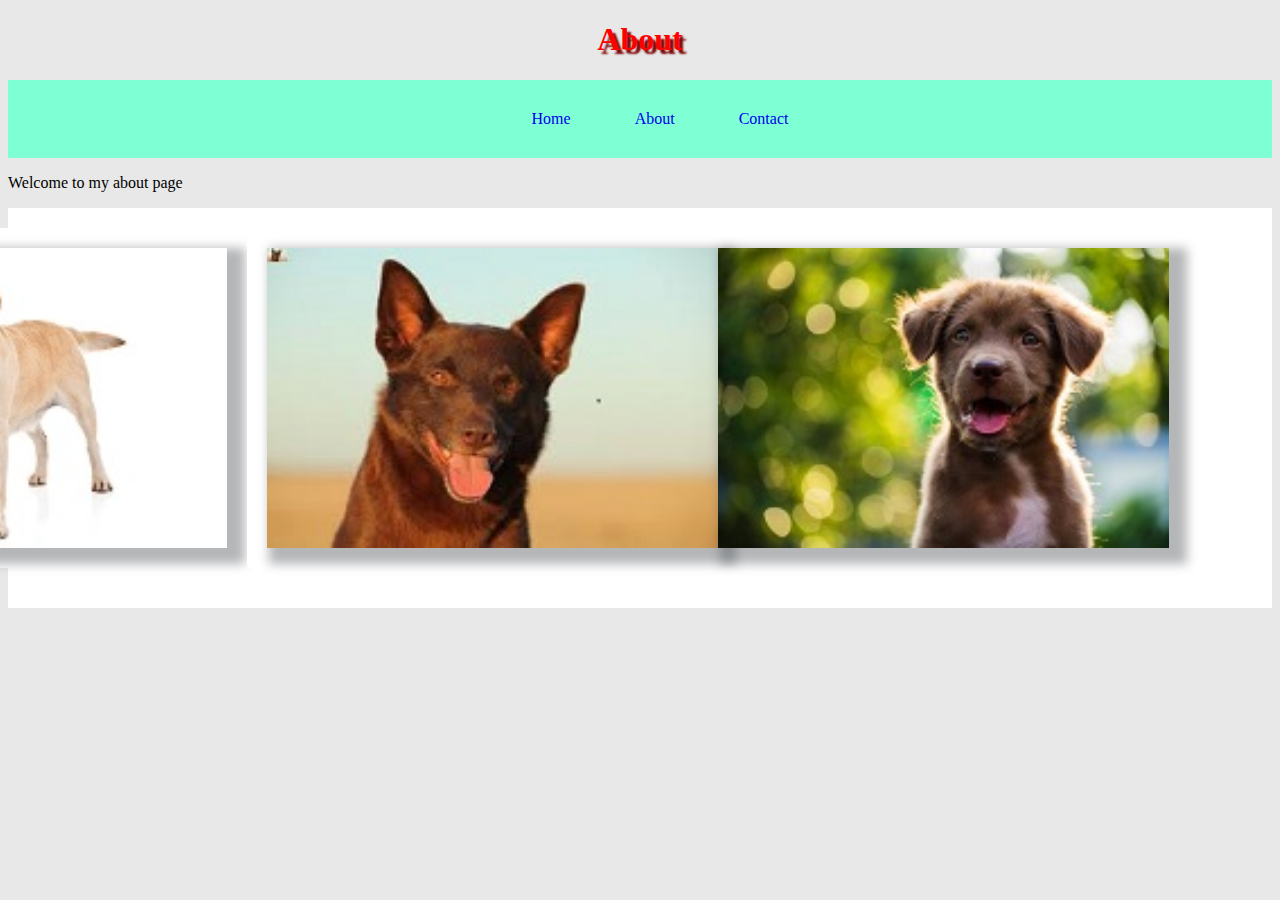
<file: about.html>
<!DOCTYPE html>
<html lang="en">
<head>
    <meta charset="UTF-8">
    <meta name="viewport" content="width=device-width, initial-scale=1.0">
    <title>My About Page</title>
    <link rel="stylesheet" href="style.css">
</head>
<body>
    <h1>About</h1>
    <header>
        <nav>
          <ul>
            <a href="index.html"><li>Home</li></a>
            <a href="about.html"><li>About</li></a>
            <a href="contact.html"><li>Contact</li></a
          </ul>
        </nav>
      </header>
      
    <p>Welcome to my about page</p>
    <div class="wrapper">
      <div class="Box a"><img src="dog1.jpg" alt="dog" height="300px"</div> 
      <div class="Box b"><img src="dog2.jpg" alt="dog"height="300px</div>
      <div class="Box c"></div>
      <div class="Box d"><img src="dog4.jpeg" alt="dog"height="300px</div>
      <div class="Box e"><img src="puppy1.jpg" alt="puppy"height="300px</div>
      <div class="Box f"><img src="puppy2.jpg" alt="puppy"height="300px</div>
    </div>
</body>
</html>
</file>
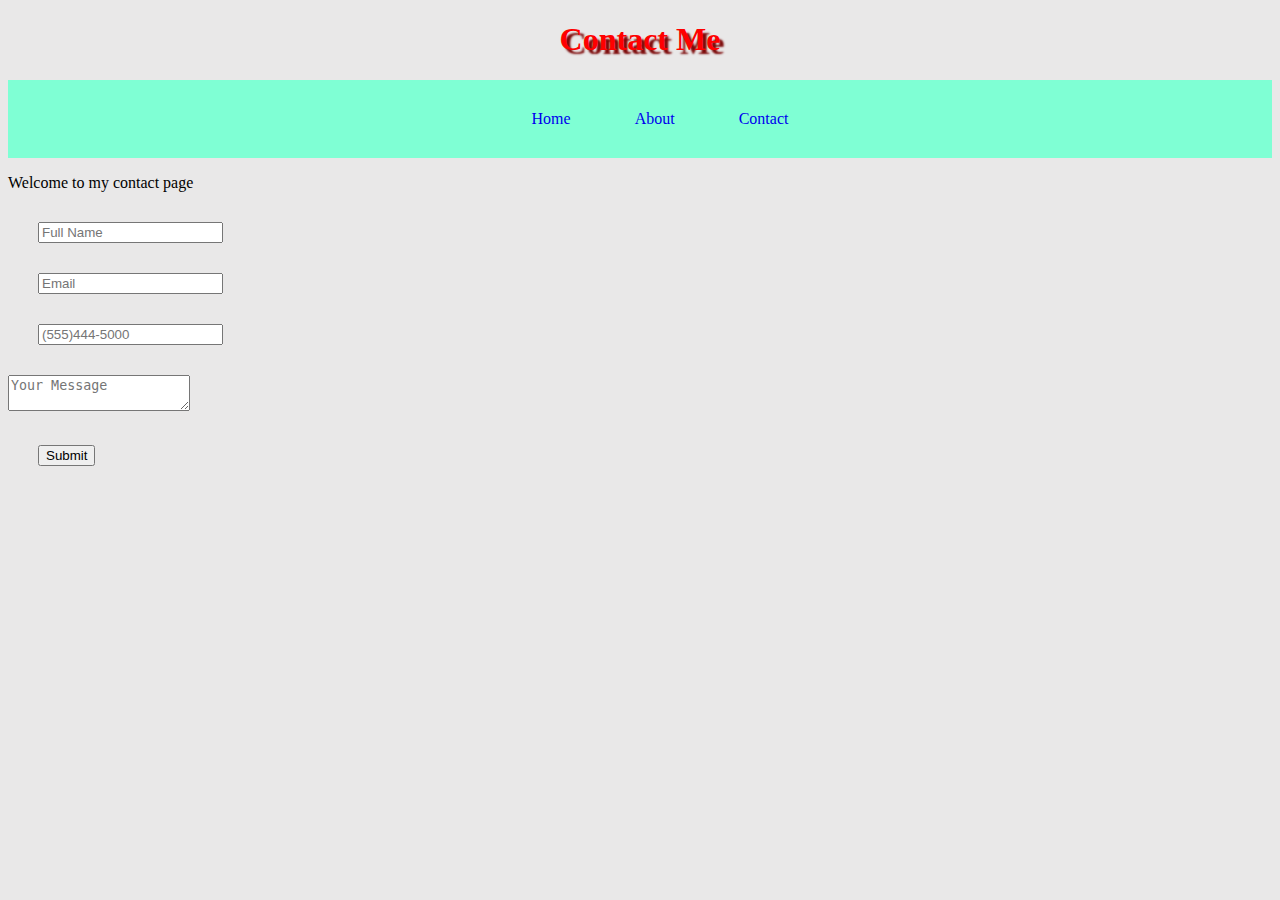
<file: contact.html>
<!DOCTYPE html>
<html lang="en">
<head>
    <meta charset="UTF-8">
    <meta name="viewport" content="width=device-width, initial-scale=1.0">
    <title>Contact Page</title>
    <link rel="stylesheet" href="style.css">
</head>
<body>
    <h1>Contact Me</h1>
    <form name="Contact" method="Port" data-netlife="true"

    <header>
        <nav>
          <ul>
            <a href="index.html"><li>Home</li></a>
            <a href="about.html"><li>About</li></a>
            <a href="contact.html"><li>Contact</li></a
              
          </ul>
        </nav>

        <p>Welcome to my contact page</p>
      </header>

        <form>
          <input type="text" name="name" placeholder="Full Name" required>
          <input type="email" name="email" placeholder="Email" required>
          <input type="tel" name="phone_num" placeholder="(555)444-5000" pattern="[\(]\d{3}[\)]\d{4}"required>
          <textarea name="message" placeholder="Your Message"></textarea>
          <button type="Submit">Submit</button>

  
        </form>



</body>
</html>
</file>
<file: style.css>
h1 {
    text-align: center;
    color:red;
    text-shadow: 4px 4px 2px rgb(124, 8, 8);
}

.title {
    color:rgb(64, 134, 95);
}

#italic{
        color: orange
}

nav {
    background-color:  aquamarine;
    text-align: center;
}
.nav-wrapper {
    background-color: blue;
}

a {
    text-decoration: none;
}

nav ul{
    list-style: none;
}

nav li {
    display: inline-block;
    padding: 30px;
}

.container {
  border: 10px dashed greenyellow;
  margin: 50px 5px 25px 0px;
  padding: 30px 0px 10px 35px;
  
}

.box {
    height: 200px;
    width: 200px;
    background-color: blue;
    margin: 10px 10px;
}
@keyframes fadeMe {
    0% {
        opacity: 1;
    }
    100% {
        opacity: 0;
    }
}

#box1 {
    animation-name: fadeMe;
    animation-duration: 4s;
    animation-iteration-count: infinite;
    animation-timing-function: linear;
}

@-webkit-keyframes rotation {
    0% {transform: rotate(90deg);}
    50% {transform: rotate(180deg);}
    100% {transform: rotate(360deg);}
}

#box2 {
    animation-name: rotation;
    animation-duration: 2s;
    animation-iteration-count: 4s;
    animation-timing-function: ease-in-out;
    border-radius: 10%;
    background-image: radial-gradient(circle,purple, orange, pink);
    

}

@keyframes getBigger {
    0% {transform: scale(1);}
    50% {transform: scale(2);}
    100% {transform: scale(.5);}

}

#box3 {
   animation: getBigger infinite 8s ease-in;
   border-radius: 50%;
   background-color: orange;
}
@keyframes changeColors {
    0%{background-color: grey;}
    25%{background-color: purple;}
    50%{background-color:yellow;}
    75%{background-color: pink;}
    100%{background-color: grey;}
}
#box4 {
    animation: changeColors 3s 2s forwards;
}

@keyframes moveBox {
    0% {left: 0px; top: 0px;}
    25% {left: 100px; top: 0px;}
    50% {left: 100px; top: 200px;}
    75% {left: 0px; top: 200px;}
    100% {left: 0px; top: 0px;}
}

#box5 {
    position: relative;
    background: red;
    animation: moveBox 5s 3s;
}

.circle-img {
    border-radius: 50%;
}

#box6 {
    top: 10px;
    left: 20px;
    position: relative;
}

html {
   background: rgb(233, 232, 232);
}

img {
    box-shadow: 10px 8px 10px 8px rgba(86, 91, 95, 0.445);
}

.flex {
    margin: 30px;
    border: 3px solid black;
    display: flex;
    flex-wrap: wrap;
    justify-content: space-around;
    flex-direction: row;
   
}
form input {
    display: block;
    margin: 30px;

}

form text area {
    display: block;
    margin: 30px;
}

form button {
    display: block;
    margin: 30px;
}

.row {
    margin: 20px;
}

.contact-box {
    display: flex;
    justify-content: center;
}

.input-feild {
    margin: 20px;
}

.wrapper {
    display: grid;
    grid-gap: 10px;
    grid-template-columns: repeat(5, [col] 20%) ;
    grid-template-rows: repeat(3, [row] auto  );
    background-color: #fff;
    color:white;
}

.Box {
    background-color: white;
    color: #fff;
    border-radius: 5px;
    padding: 20px;
    font-size: 150%;
    z-index:10;

}

.a {
    grid-column: col / span  2;
    grid-row: row ;
    display: flex;
    justify-content: center;
}
.b {
    grid-column: col 4 / span  2 ;
    grid-row: row ;
    display: flex;
    justify-content: center;
}
.c {
    grid-column: col / span 5;
    grid-row: row 2 ;
    display: flex;
    justify-content: center;
    background-image: linear-gradient(pink,yellow,purple,orange);
}
.d {
    grid-column: col 1/ span  3;
    grid-row: row 3 ;
    display: flex;
    justify-content: center;
}

.e {
    grid-column: col 3/ span  3;
    grid-row: row 3;
    display: flex;
    justify-content: center;
}

.f {
    grid-column: col 2 / span 3;
    grid-row: row 2  ;
    background-color: rgba(49,121,207, 0.5);
    z-index: 20;
    display: flex;
    justify-content: center;
    background-image: linear-gradient(orange, purple, yellow,pink);
}
</file>
